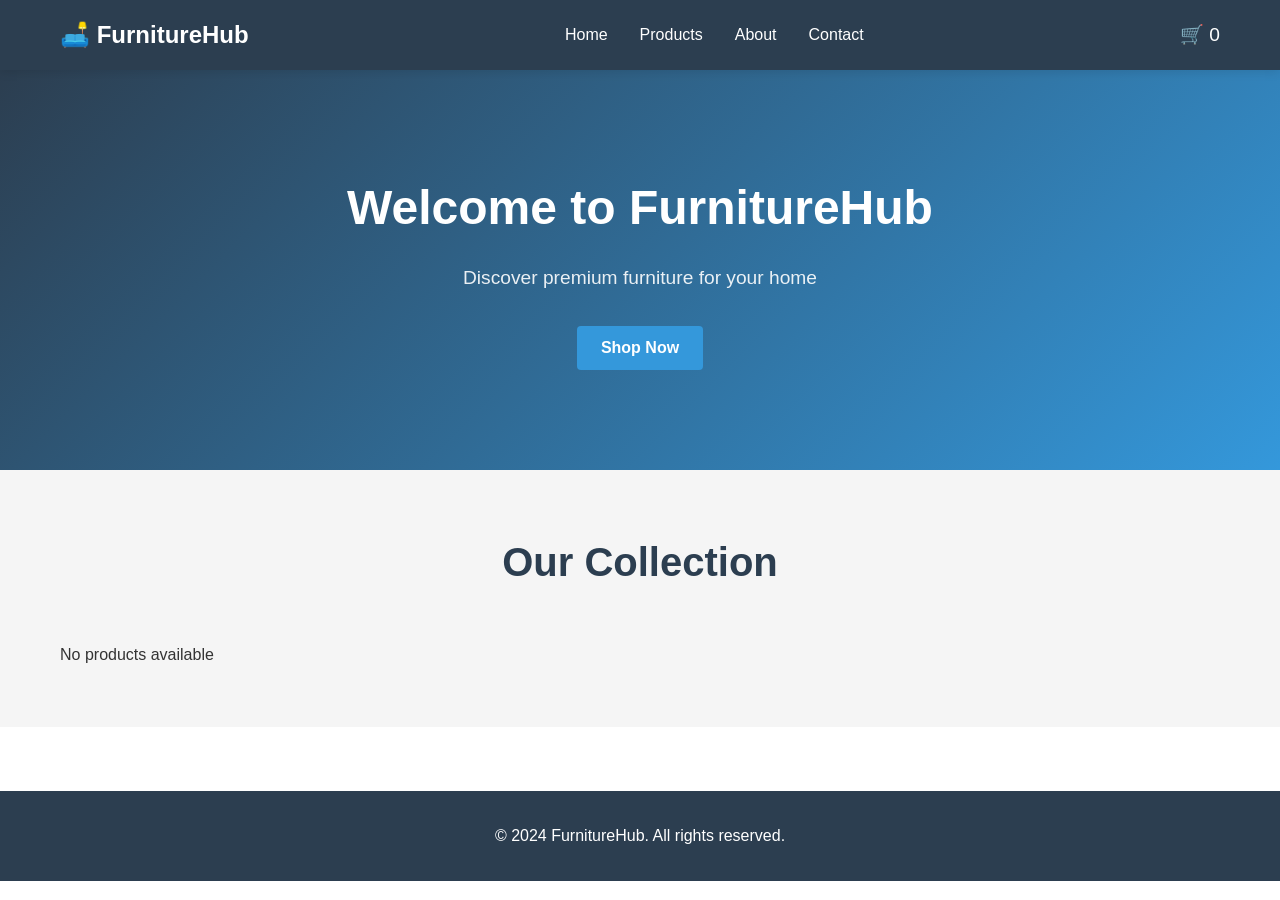
<file: frontend/index.html>
<!DOCTYPE html>
<html lang="en">
<head>
    <meta charset="UTF-8">
    <meta name="viewport" content="width=device-width, initial-scale=1.0">
    <title>Furniture Store - Your Premium Furniture Destination</title>
    <link rel="stylesheet" href="css/styles.css">
    <link rel="stylesheet" href="css/responsive.css">
</head>
<body>
    <!-- Header -->
    <header class="header">
        <div class="container">
            <div class="logo">🛋️ FurnitureHub</div>
            <nav class="nav">
                <ul>
                    <li><a href="#home">Home</a></li>
                    <li><a href="#products">Products</a></li>
                    <li><a href="#about">About</a></li>
                    <li><a href="#contact">Contact</a></li>
                </ul>
            </nav>
            <div class="cart-icon">
                🛒 <span id="cartCount">0</span>
            </div>
        </div>
    </header>

    <!-- Hero Section -->
    <section class="hero" id="home">
        <div class="hero-content">
            <h1>Welcome to FurnitureHub</h1>
            <p>Discover premium furniture for your home</p>
            <button class="btn btn-primary" onclick="document.getElementById('products').scrollIntoView({behavior: 'smooth'})">Shop Now</button>
        </div>
    </section>

    <!-- Products Section -->
    <section class="products" id="products">
        <div class="container">
            <h2>Our Collection</h2>
            <div id="productList" class="product-grid">
                <!-- Products will be loaded here -->
            </div>
        </div>
    </section>

    <!-- Cart Modal -->
    <div id="cartModal" class="modal">
        <div class="modal-content">
            <span class="close" onclick="closeCart()">&times;</span>
            <h2>Shopping Cart</h2>
            <div id="cartItems" class="cart-items">
                <!-- Cart items will be displayed here -->
            </div>
            <div class="cart-total">Total: $<span id="cartTotal">0.00</span></div>
            <button class="btn btn-primary" onclick="checkout()">Checkout</button>
        </div>
    </div>

    <!-- Footer -->
    <footer class="footer">
        <div class="container">
            <p>&copy; 2024 FurnitureHub. All rights reserved.</p>
        </div>
    </footer>

    <script src="js/api.js"></script>
    <script src="js/cart.js"></script>
    <script src="js/main.js"></script>
</body>
</html>
</file>
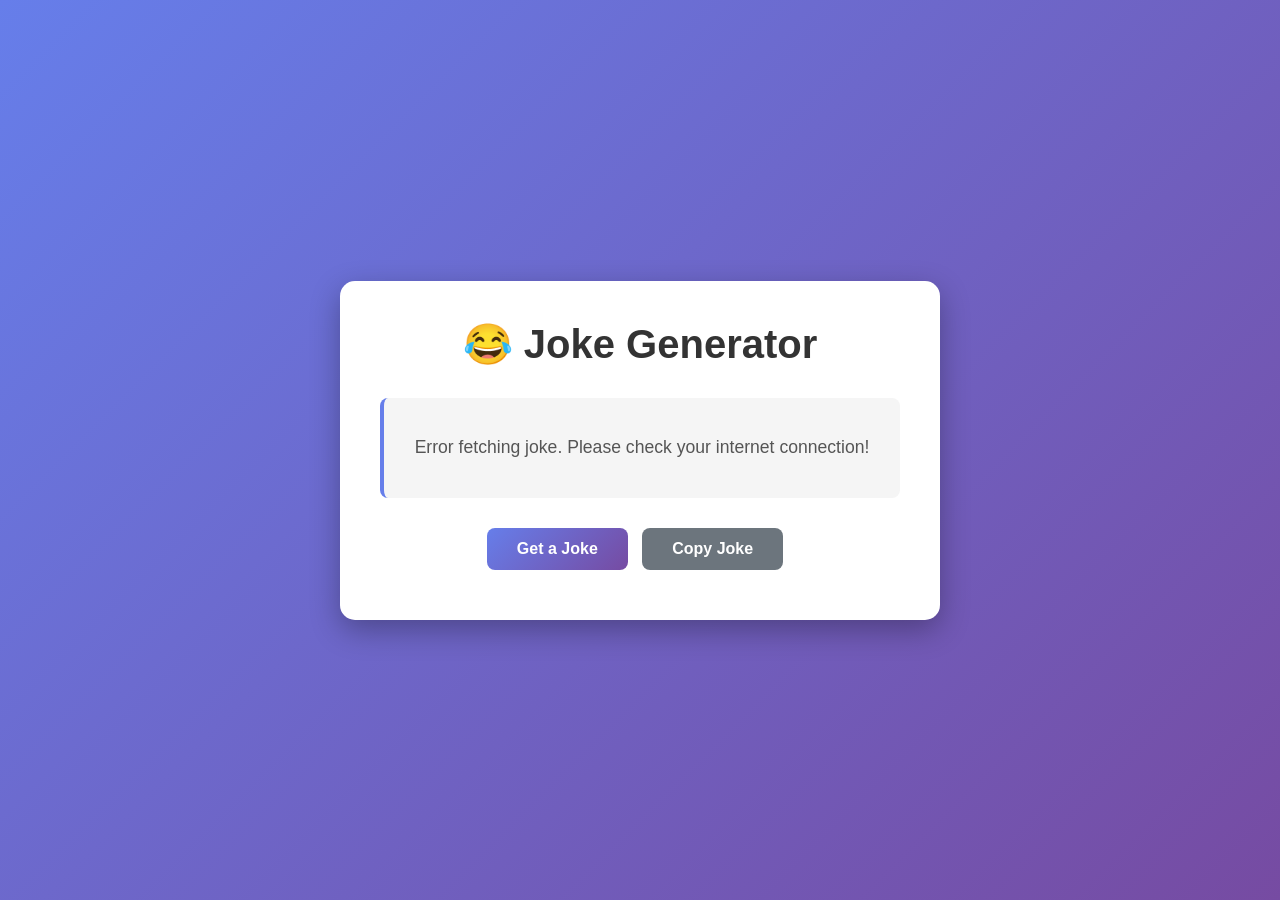
<file: joke-generator/index.html>
<!DOCTYPE html>
<html lang="en">
<head>
    <meta charset="UTF-8">
    <meta name="viewport" content="width=device-width, initial-scale=1.0">
    <title>Random Joke Generator</title>
    <link rel="stylesheet" href="styles.css">
</head>
<body>
    <div class="container">
        <div class="joke-card">
            <h1>😂 Joke Generator</h1>
            <div id="jokeDisplay" class="joke-display">
                <p>Click the button to get a random joke!</p>
            </div>
            <button id="jokeBtn" class="btn">Get a Joke</button>
            <button id="copyBtn" class="btn btn-secondary">Copy Joke</button>
        </div>
    </div>
    <script src="script.js"></script>
</body>
</html>
</file>
<file: frontend/css/styles.css>
:root {
    --primary-color: #2c3e50;
    --secondary-color: #3498db;
    --accent-color: #e74c3c;
    --text-color: #333;
    --light-bg: #f5f5f5;
    --white: #ffffff;
    --shadow: 0 2px 10px rgba(0, 0, 0, 0.1);
}

* {
    margin: 0;
    padding: 0;
    box-sizing: border-box;
}

body {
    font-family: 'Segoe UI', Tahoma, Geneva, Verdana, sans-serif;
    color: var(--text-color);
    line-height: 1.6;
}

.container {
    max-width: 1200px;
    margin: 0 auto;
    padding: 0 20px;
}

/* Header */
.header {
    background: var(--primary-color);
    color: var(--white);
    padding: 1rem 0;
    position: sticky;
    top: 0;
    z-index: 100;
    box-shadow: var(--shadow);
}

.header .container {
    display: flex;
    justify-content: space-between;
    align-items: center;
}

.logo {
    font-size: 1.5rem;
    font-weight: bold;
}

.nav ul {
    display: flex;
    list-style: none;
    gap: 2rem;
}

.nav a {
    color: var(--white);
    text-decoration: none;
    transition: color 0.3s;
}

.nav a:hover {
    color: var(--secondary-color);
}

.cart-icon {
    cursor: pointer;
    font-size: 1.2rem;
    transition: transform 0.2s;
}

.cart-icon:hover {
    transform: scale(1.1);
}

/* Hero Section */
.hero {
    background: linear-gradient(135deg, var(--primary-color) 0%, var(--secondary-color) 100%);
    color: var(--white);
    padding: 100px 20px;
    text-align: center;
}

.hero-content h1 {
    font-size: 3rem;
    margin-bottom: 1rem;
}

.hero-content p {
    font-size: 1.2rem;
    margin-bottom: 2rem;
    opacity: 0.9;
}

/* Products Section */
.products {
    padding: 60px 0;
    background: var(--light-bg);
}

.products h2 {
    text-align: center;
    font-size: 2.5rem;
    margin-bottom: 3rem;
    color: var(--primary-color);
}

.product-grid {
    display: grid;
    grid-template-columns: repeat(auto-fill, minmax(280px, 1fr));
    gap: 2rem;
}

.product-card {
    background: var(--white);
    border-radius: 8px;
    overflow: hidden;
    box-shadow: var(--shadow);
    transition: transform 0.3s, box-shadow 0.3s;
    cursor: pointer;
}

.product-card:hover {
    transform: translateY(-5px);
    box-shadow: 0 5px 20px rgba(0, 0, 0, 0.15);
}

.product-image {
    width: 100%;
    height: 200px;
    background: linear-gradient(135deg, #667eea 0%, #764ba2 100%);
    display: flex;
    align-items: center;
    justify-content: center;
    font-size: 3rem;
    color: var(--white);
}

.product-info {
    padding: 1.5rem;
}

.product-name {
    font-size: 1.2rem;
    font-weight: bold;
    margin-bottom: 0.5rem;
    color: var(--primary-color);
}

.product-description {
    font-size: 0.9rem;
    color: #666;
    margin-bottom: 1rem;
}

.product-price {
    font-size: 1.5rem;
    color: var(--accent-color);
    font-weight: bold;
    margin-bottom: 1rem;
}

.product-category {
    display: inline-block;
    background: var(--secondary-color);
    color: var(--white);
    padding: 0.3rem 0.8rem;
    border-radius: 20px;
    font-size: 0.8rem;
    margin-bottom: 1rem;
}

/* Buttons */
.btn {
    padding: 0.8rem 1.5rem;
    border: none;
    border-radius: 4px;
    cursor: pointer;
    font-size: 1rem;
    transition: all 0.3s;
    font-weight: 600;
}

.btn-primary {
    background: var(--secondary-color);
    color: var(--white);
}

.btn-primary:hover {
    background: #2980b9;
    transform: translateY(-2px);
}

.btn-secondary {
    background: var(--accent-color);
    color: var(--white);
}

.btn-secondary:hover {
    background: #c0392b;
}

/* Modal */
.modal {
    display: none;
    position: fixed;
    z-index: 1000;
    left: 0;
    top: 0;
    width: 100%;
    height: 100%;
    background: rgba(0, 0, 0, 0.5);
    animation: fadeIn 0.3s;
}

.modal-content {
    background: var(--white);
    margin: 5% auto;
    padding: 2rem;
    border-radius: 8px;
    max-width: 600px;
    box-shadow: 0 5px 30px rgba(0, 0, 0, 0.3);
}

.close {
    color: #aaa;
    float: right;
    font-size: 2rem;
    cursor: pointer;
    transition: color 0.2s;
}

.close:hover {
    color: #000;
}

.cart-items {
    margin: 2rem 0;
    max-height: 300px;
    overflow-y: auto;
}

.cart-item {
    display: flex;
    justify-content: space-between;
    align-items: center;
    padding: 1rem 0;
    border-bottom: 1px solid var(--light-bg);
}

.cart-total {
    font-size: 1.3rem;
    font-weight: bold;
    text-align: right;
    margin: 1rem 0;
    color: var(--primary-color);
}

.empty-cart {
    text-align: center;
    padding: 2rem;
    color: #999;
}

/* Footer */
.footer {
    background: var(--primary-color);
    color: var(--white);
    text-align: center;
    padding: 2rem 0;
    margin-top: 4rem;
}

/* Animations */
@keyframes fadeIn {
    from {
        opacity: 0;
    }
    to {
        opacity: 1;
    }
}
</file>
<file: frontend/css/responsive.css>
/* Tablet (768px and below) */
@media (max-width: 768px) {
    .hero-content h1 {
        font-size: 2rem;
    }

    .products h2 {
        font-size: 1.8rem;
    }

    .product-grid {
        grid-template-columns: repeat(auto-fill, minmax(200px, 1fr));
        gap: 1rem;
    }

    .nav ul {
        gap: 1rem;
        font-size: 0.9rem;
    }

    .modal-content {
        margin: 10% auto;
        width: 90%;
    }
}

/* Mobile (480px and below) */
@media (max-width: 480px) {
    .header .container {
        flex-wrap: wrap;
    }

    .nav ul {
        flex-direction: column;
        gap: 0.5rem;
        width: 100%;
        margin-top: 1rem;
    }

    .hero-content h1 {
        font-size: 1.5rem;
    }

    .hero-content p {
        font-size: 1rem;
    }

    .products h2 {
        font-size: 1.5rem;
    }

    .product-grid {
        grid-template-columns: 1fr;
    }

    .btn {
        width: 100%;
        padding: 1rem;
    }

    .modal-content {
        margin: 20% auto;
        padding: 1rem;
    }
}
</file>
<file: joke-generator/styles.css>
* {
    margin: 0;
    padding: 0;
    box-sizing: border-box;
}

body {
    font-family: 'Segoe UI', Tahoma, Geneva, Verdana, sans-serif;
    background: linear-gradient(135deg, #667eea 0%, #764ba2 100%);
    min-height: 100vh;
    display: flex;
    justify-content: center;
    align-items: center;
    padding: 20px;
}

.container {
    width: 100%;
    max-width: 600px;
}

.joke-card {
    background: white;
    border-radius: 15px;
    padding: 40px;
    box-shadow: 0 10px 30px rgba(0, 0, 0, 0.3);
    text-align: center;
    animation: slideIn 0.5s ease-out;
}

@keyframes slideIn {
    from {
        opacity: 0;
        transform: translateY(-30px);
    }
    to {
        opacity: 1;
        transform: translateY(0);
    }
}

h1 {
    color: #333;
    margin-bottom: 30px;
    font-size: 2.5em;
}

.joke-display {
    background: #f5f5f5;
    border-left: 4px solid #667eea;
    padding: 20px;
    border-radius: 8px;
    margin-bottom: 30px;
    min-height: 100px;
    display: flex;
    align-items: center;
    justify-content: center;
    animation: fadeIn 0.3s ease-in;
}

@keyframes fadeIn {
    from {
        opacity: 0;
    }
    to {
        opacity: 1;
    }
}

.joke-display p {
    font-size: 1.1em;
    color: #555;
    line-height: 1.6;
}

.btn {
    background: linear-gradient(135deg, #667eea 0%, #764ba2 100%);
    color: white;
    border: none;
    padding: 12px 30px;
    font-size: 1em;
    border-radius: 8px;
    cursor: pointer;
    margin: 0 10px 10px 0;
    transition: transform 0.2s, box-shadow 0.2s;
    font-weight: 600;
}

.btn:hover {
    transform: translateY(-3px);
    box-shadow: 0 5px 15px rgba(102, 126, 234, 0.4);
}

.btn:active {
    transform: translateY(-1px);
}

.btn:disabled {
    opacity: 0.6;
    cursor: not-allowed;
    transform: none;
}

.btn-secondary {
    background: #6c757d;
}

.btn-secondary:hover {
    box-shadow: 0 5px 15px rgba(108, 117, 125, 0.4);
}

.loading {
    display: inline-block;
    width: 20px;
    height: 20px;
    border: 3px solid #f3f3f3;
    border-top: 3px solid #667eea;
    border-radius: 50%;
    animation: spin 1s linear infinite;
}

@keyframes spin {
    0% { transform: rotate(0deg); }
    100% { transform: rotate(360deg); }
}

.success {
    color: #28a745;
    font-weight: 600;
}

@media (max-width: 600px) {
    .joke-card {
        padding: 20px;
    }

    h1 {
        font-size: 1.8em;
    }

    .btn {
        padding: 10px 20px;
        margin: 5px;
    }
}
</file>
